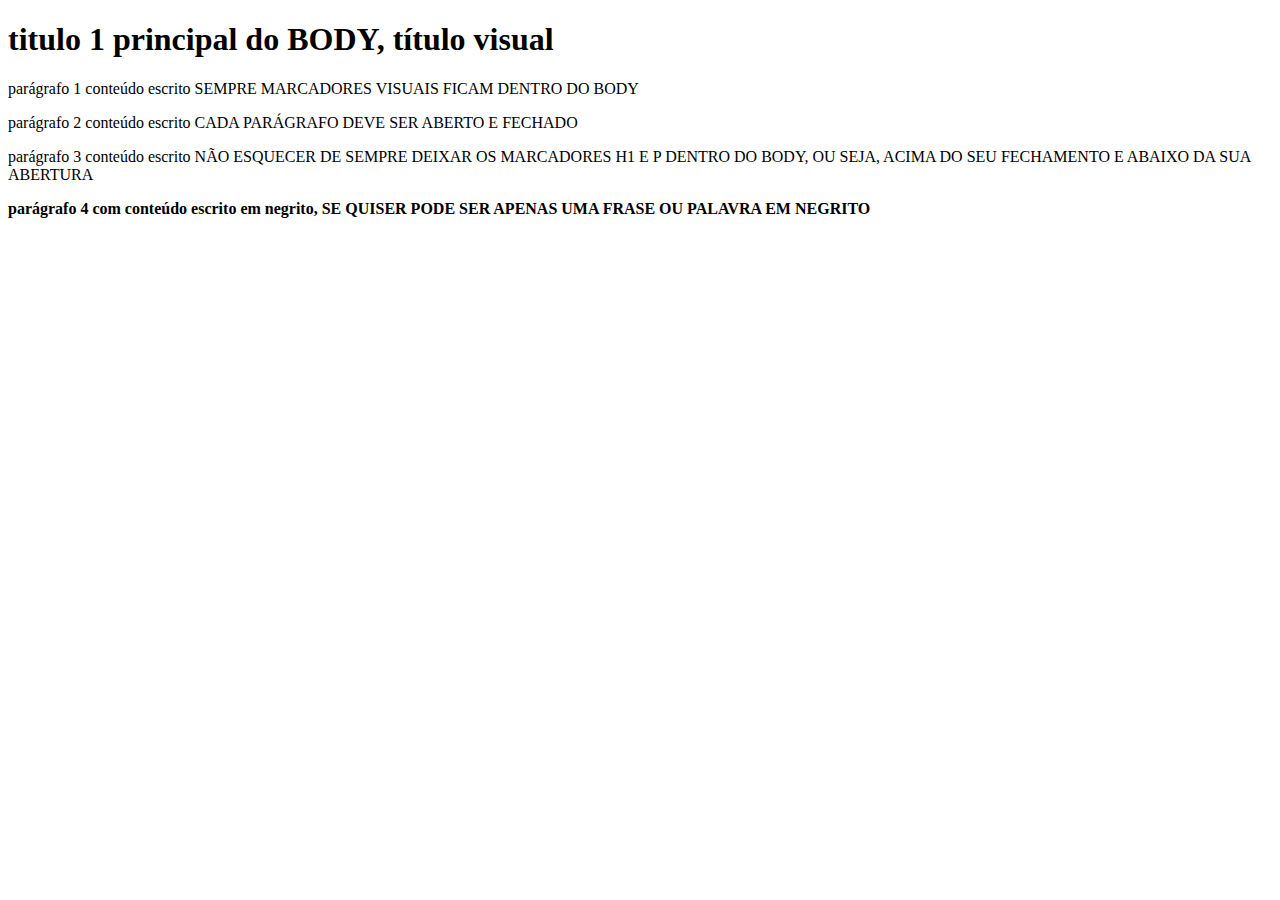
<file: index..html>
<!DOCTYPE html>
<html lang="pt-br">
<head>
    <meta charset="UTF-8">
    <meta http-equiv="X-UA-Compatible" content="IE=edge">
    <meta name="viewport" content="width=device-width, initial-scale=1.0">
    <title>título estrutural que aparece na aba do navegador</title>
</head>

<body> 
    
<h1> titulo 1 principal do BODY, título visual </h1>

<p> parágrafo 1 conteúdo escrito SEMPRE MARCADORES VISUAIS FICAM DENTRO DO BODY</p>
<p> parágrafo 2 conteúdo escrito CADA PARÁGRAFO DEVE SER ABERTO E FECHADO</p>
<p> parágrafo 3 conteúdo escrito NÃO ESQUECER DE SEMPRE DEIXAR OS MARCADORES H1 E P DENTRO DO BODY, OU SEJA, ACIMA DO SEU FECHAMENTO E ABAIXO DA SUA ABERTURA </p>
<p> <strong> parágrafo 4 com conteúdo escrito em negrito, SE QUISER PODE SER APENAS UMA FRASE OU PALAVRA EM NEGRITO </strong> </p>

</body>
</html>
</file>
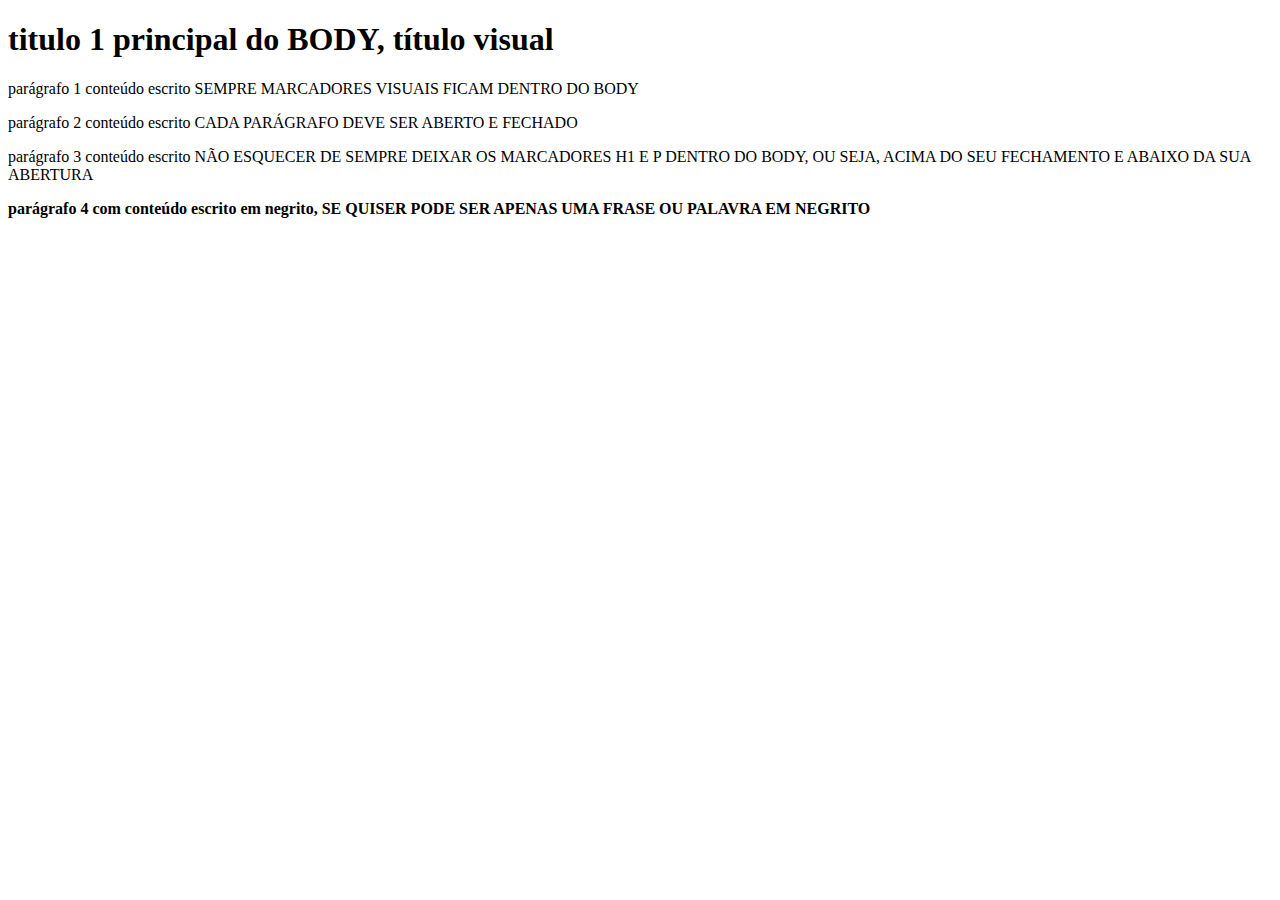
<file: isabela.html>
<!DOCTYPE html>
<html lang="pt-br">
<head>
    <meta charset="UTF-8">
    <meta http-equiv="X-UA-Compatible" content="IE=edge">
    <meta name="viewport" content="width=device-width, initial-scale=1.0">
    <title>título estrutural que aparece na aba do navegador</title>
</head>

<body> 
    
<h1> titulo 1 principal do BODY, título visual </h1>

<p> parágrafo 1 conteúdo escrito SEMPRE MARCADORES VISUAIS FICAM DENTRO DO BODY</p>
<p> parágrafo 2 conteúdo escrito CADA PARÁGRAFO DEVE SER ABERTO E FECHADO</p>
<p> parágrafo 3 conteúdo escrito NÃO ESQUECER DE SEMPRE DEIXAR OS MARCADORES H1 E P DENTRO DO BODY, OU SEJA, ACIMA DO SEU FECHAMENTO E ABAIXO DA SUA ABERTURA </p>
<p> <strong> parágrafo 4 com conteúdo escrito em negrito, SE QUISER PODE SER APENAS UMA FRASE OU PALAVRA EM NEGRITO </strong> </p>

</body>
</html>
</file>
